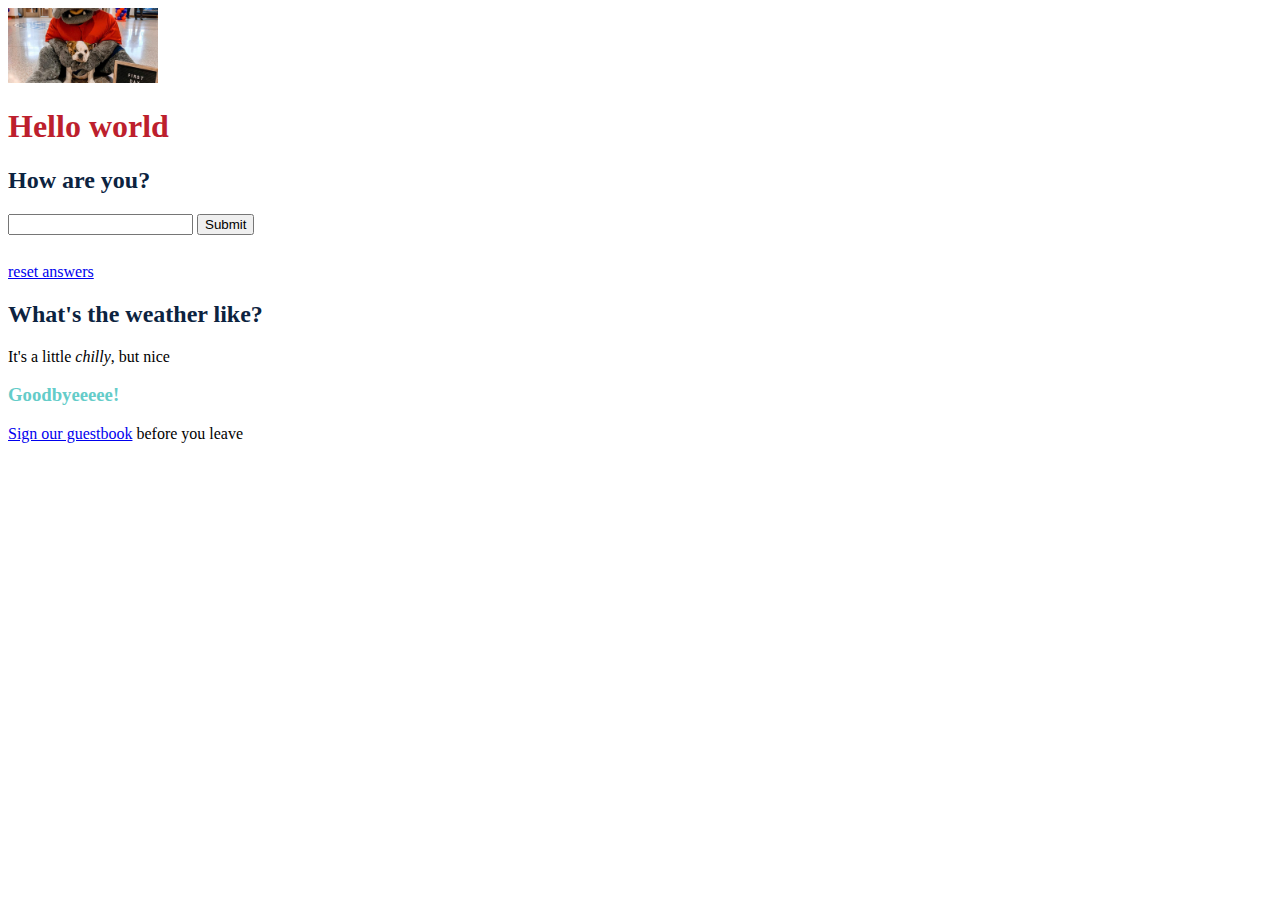
<file: index.html>
<!DOCTYPE html>
<html>

<head>
  <meta charset="utf-8">
  <meta name="viewport" content="width=device-width">
  <title>hello, world</title>
  <link href="style.css" rel="stylesheet" type="text/css" />
</head>

<body>
  <body onload ="checkStorage()">
    <img width="150" src="buxley.jpg" alt="buxley the bulldog" title="buxley the bulldog" />
  <h1>Hello world</h1>
  <h2>How are you?</h2>
  <form action="#" onsubmit="return submitAnswer(this.answer);">
    <input id="answer" />
    <input type="submit" value="Submit" />
  </form>
  <p id="answerlist" onload="checkStorage()"></p>
    <a href="#" onclick="clearStorage(); return false;">reset answers</a>
  <h2>What's the weather like?</h2>
  <p>It's a little <em>chilly</em>, but nice</p>
  <h3>Goodbyeeeee!</h3>
  <p><a href="guestbook.html">Sign our guestbook<a/> before you leave</p>
  <script src="https://cdnjs.cloudflare.com/ajax/libs/jquery/3.6.1/jquery.min.js"></script>
<script src="script.js"></script>

 <!--
  This script places a badge on your repl's full-browser view back to your repl's cover
  page. Try various colors for the theme: dark, light, red, orange, yellow, lime, green,
  teal, blue, blurple, magenta, pink!
  -->
  <script src="https://replit.com/public/js/replit-badge.js" theme="blue" defer></script> 
</body>

</html>
</file>
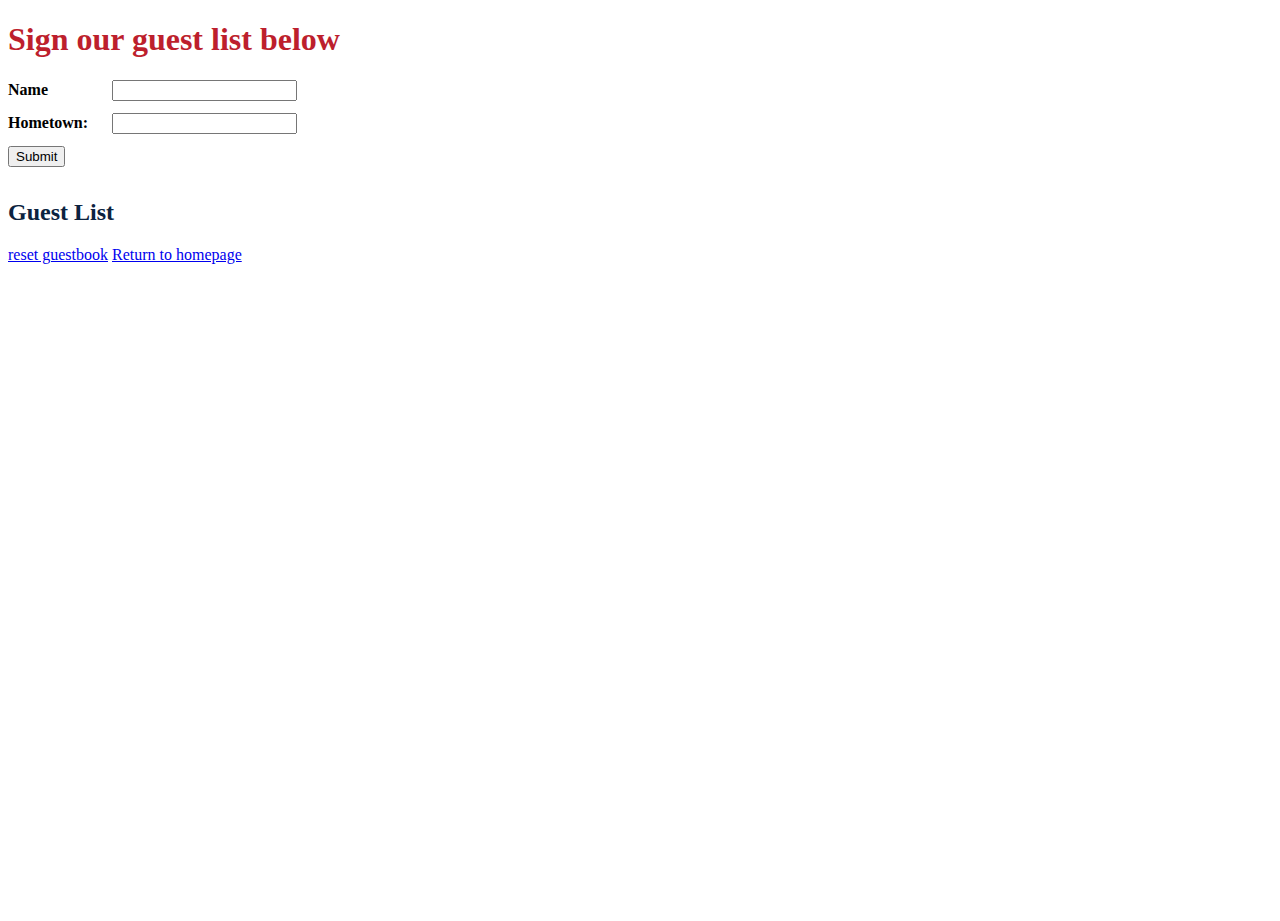
<file: guestbook.html>
<!DOCTYPE html>
<html>

<head>
  <meta charset="utf-8">
  <meta name="viewport" content="width=device-width">
  <title>guestbook</title>
  <link href="style.css" rel="stylesheet" type="text/css" />
</head>

<body onload ="loadRemote()">
  <h1>Sign our guest list below</h1>
  <form action="#" onsubmit="return submitForm(this.name.value, this.hometown.value);">
    <label>Name</label>
    <input id="name"/><br />
    <label>Hometown:</label>
    <input id="hometown"/><br />
    <input type="submit" />
  </form>
<h2>Guest List</h2>
  <ol id="guestlist">
    <!-- Example hard-coded data
    <li>Madeline May. Mandeville, Louisiana</li>
    -->
  </ol>
   <a href="#" onclick="if (confirm('are you sure?')) { clearStorageGB(); } return false;">reset guestbook</a>
  <a href="index.html">Return to homepage</a>
<script src="https://cdnjs.cloudflare.com/ajax/libs/jquery/3.6.1/jquery.min.js"></script>
  <script src="script.js"></script>
</body>

</html>
</file>
<file: style.css>
html, body {
  height: 100%;
  width: 100%;
}

h2 {
   color: #0c2340; /* samford blue */
}

h1 {
  color: #bd1f2d;
}

h3 {
  color: #64CCC9;
}

label {
  font-weight: bold;
  display:inline-block;
  width:100px; 
  text-allign:right;
}

input {
  margin-bottom: 12px;
}


form{
  width:290px;
}
</file>
